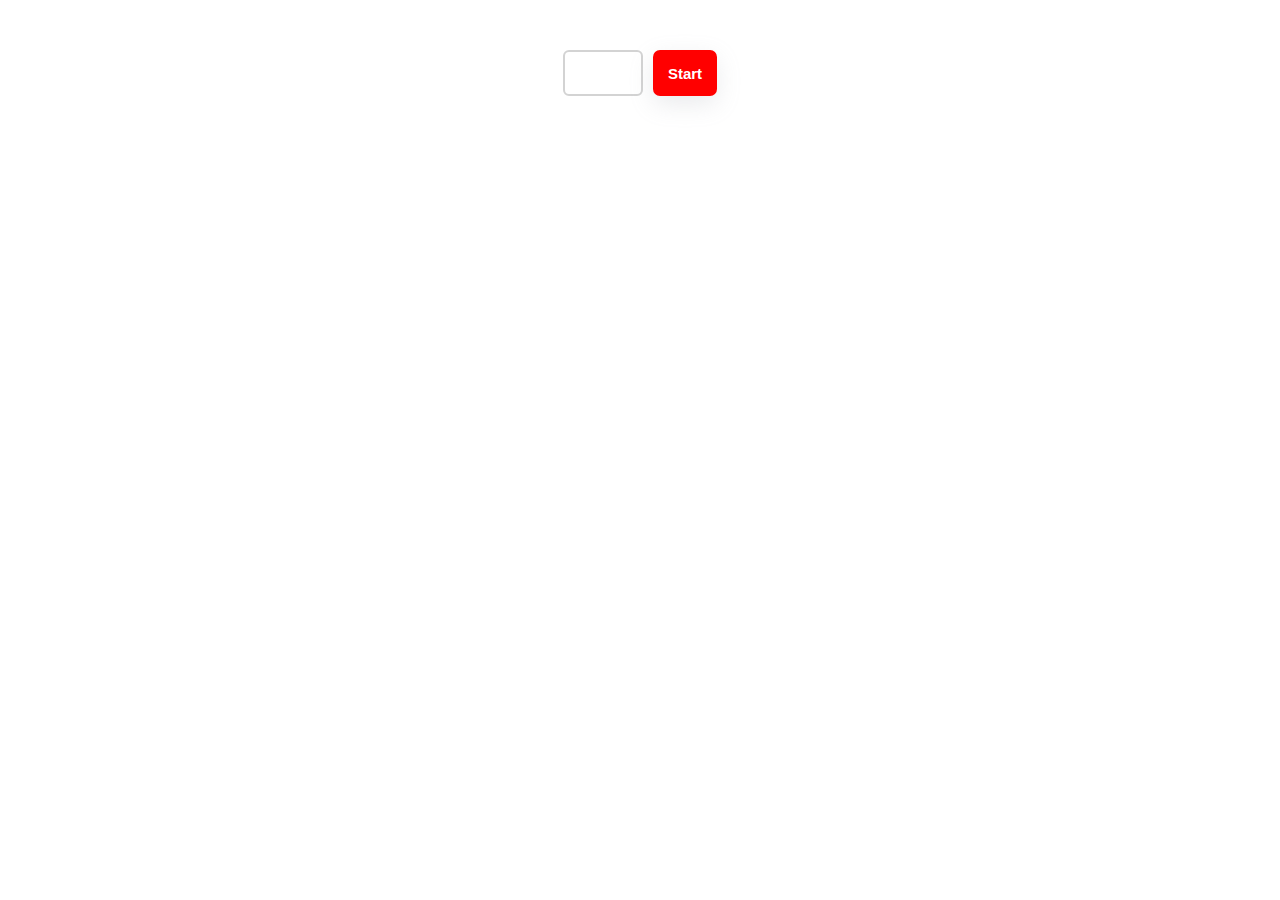
<file: BombGame/index.html>
<!DOCTYPE html>
<html lang="en">

<head>
    <meta charset="UTF-8">
    <meta http-equiv="X-UA-Compatible" content="IE=edge">
    <meta name="viewport" content="width=device-width, initial-scale=1.0">
    <!-- CSS only -->
    <link href="https://cdn.jsdelivr.net/npm/bootstrap@5.2.1/dist/css/bootstrap.min.css" rel="stylesheet"
        integrity="sha384-iYQeCzEYFbKjA/T2uDLTpkwGzCiq6soy8tYaI1GyVh/UjpbCx/TYkiZhlZB6+fzT" crossorigin="anonymous">
    <link rel="stylesheet" href="./assets/style.css">
    <title>Bomb Game</title>
</head>

<body>
    <div class="container">
        <div class="start">
            <input required type="number" min="0" max="20" id="bombCount" />
            <button type="submit" id="start">Start</button>
        </div>

        <div class="bomb-area-wrapper">

        </div>

    </div>
    <script src="./assets/app.js"></script>
</body>

</html>
</file>
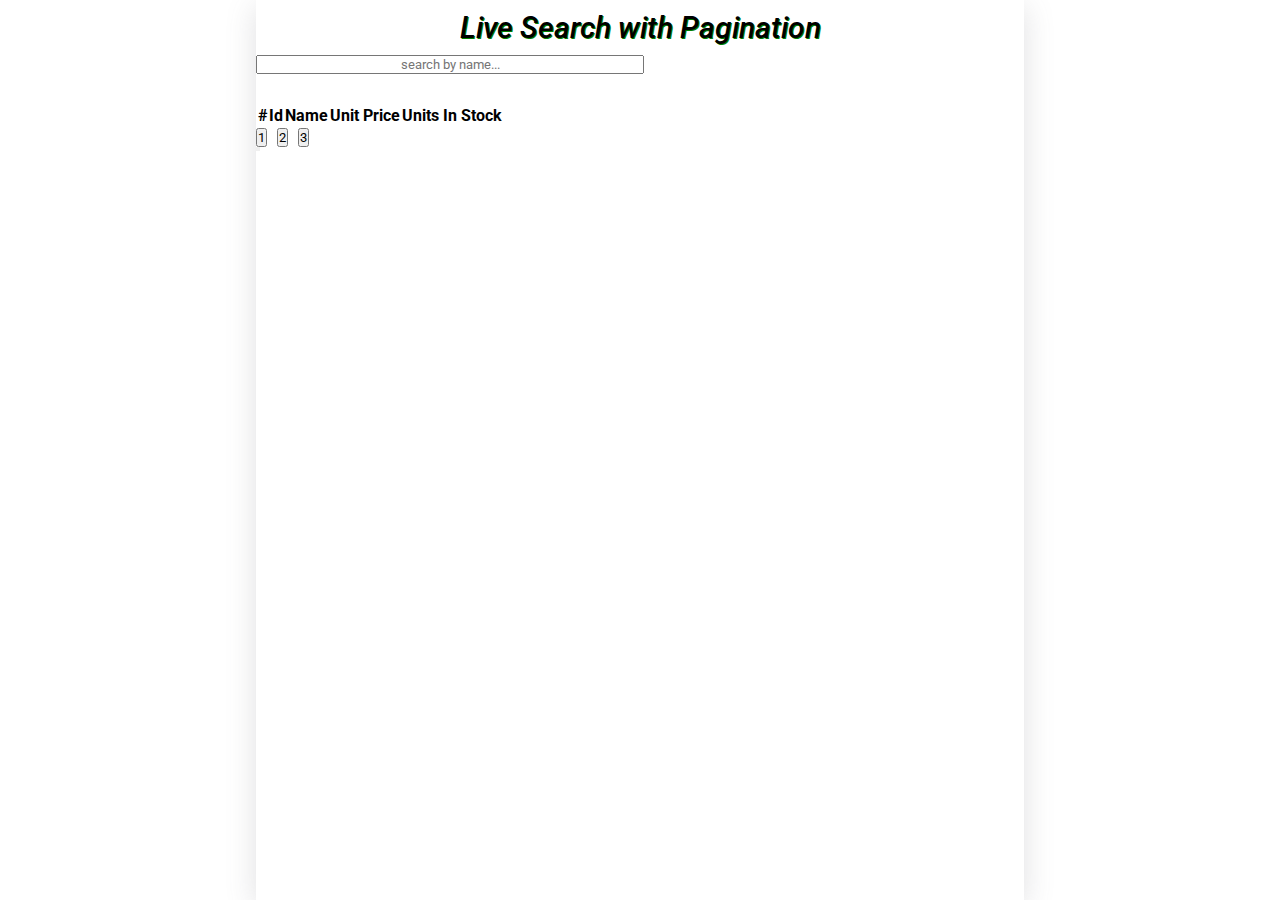
<file: Pagination/index.html>
<!DOCTYPE html>
<html lang="en">

<head>
    <meta charset="UTF-8">
    <meta http-equiv="X-UA-Compatible" content="IE=edge">
    <meta name="viewport" content="width=device-width, initial-scale=1.0">
    <!-- Bootstrap CSS only -->
    <link href="https://cdn.jsdelivr.net/npm/bootstrap@5.2.1/dist/css/bootstrap.min.css" rel="stylesheet"
        integrity="sha384-iYQeCzEYFbKjA/T2uDLTpkwGzCiq6soy8tYaI1GyVh/UjpbCx/TYkiZhlZB6+fzT" crossorigin="anonymous">
    <!-- Font Awesome Cdn -->
    <link rel="stylesheet" href="https://cdnjs.cloudflare.com/ajax/libs/font-awesome/6.2.0/css/all.min.css"
        integrity="sha512-xh6O/CkQoPOWDdYTDqeRdPCVd1SpvCA9XXcUnZS2FmJNp1coAFzvtCN9BmamE+4aHK8yyUHUSCcJHgXloTyT2A=="
        crossorigin="anonymous" referrerpolicy="no-referrer" />
    <!-- Google Fonts -->
    <link rel="preconnect" href="https://fonts.googleapis.com">
    <link rel="preconnect" href="https://fonts.gstatic.com" crossorigin>
    <link
        href="https://fonts.googleapis.com/css2?family=Epilogue:ital,wght@0,100;0,200;0,300;0,400;0,500;0,600;0,700;0,800;0,900;1,100;1,200;1,300;1,400;1,500;1,600;1,700;1,800;1,900&family=Nunito:ital,wght@0,200;0,300;0,400;0,500;0,600;0,700;0,800;0,900;1,200;1,300;1,400;1,500;1,600;1,700;1,800;1,900&family=Open+Sans:ital,wght@0,500;0,600;1,500;1,600&family=Permanent+Marker&family=Plus+Jakarta+Sans:ital,wght@0,200;0,300;0,400;0,500;0,600;0,700;0,800;1,200;1,300;1,400;1,500;1,600;1,700;1,800&family=Raleway:ital,wght@0,100;0,200;0,300;0,400;0,500;0,600;0,700;0,800;0,900;1,100;1,200;1,300;1,400;1,500;1,600;1,700;1,800;1,900&family=Roboto:ital,wght@0,100;0,300;0,400;0,500;0,700;0,900;1,100;1,300;1,400;1,500;1,700;1,900&display=swap"
        rel="stylesheet">
    <!-- Custom Css -->
    <link rel="stylesheet" href="style.css">
    <title>Pagination with Fetch</title>
</head>

<body>
    <div class="wrapper">
        <label for="search">Live Search with Pagination</label>
        <input class="form-control" type="text" id="search" placeholder="search by name..." />

        <div class="table-wrapper">
            <table class="table table-striped">
                <thead>
                    <tr>
                        <th scope="col">#</th>
                        <th scope="col">Id</th>
                        <th scope="col">Name</th>
                        <th scope="col">Unit Price</th>
                        <th scope="col">Units In Stock</th>
                    </tr>
                </thead>
                <tbody>
                </tbody>
            </table>
        </div>
        <div class="pagination">
            <button class="btn btn-primary prev-btn"><i class="fa-solid fa-arrow-left"></i></button>
            <div class="buttons">
                <button class="btn btn-primary buttons-digit button-1">1</button>
                <button class="btn btn-primary buttons-digit button-2">2</button>
                <button class="btn btn-primary buttons-digit button-3">3</button>
            </div>
            <button class="btn btn-primary next-btn"><i class="fa-solid fa-arrow-right"></i></button>
        </div>
    </div>

    <script src="app.js"></script>
</body>

</html>
</file>
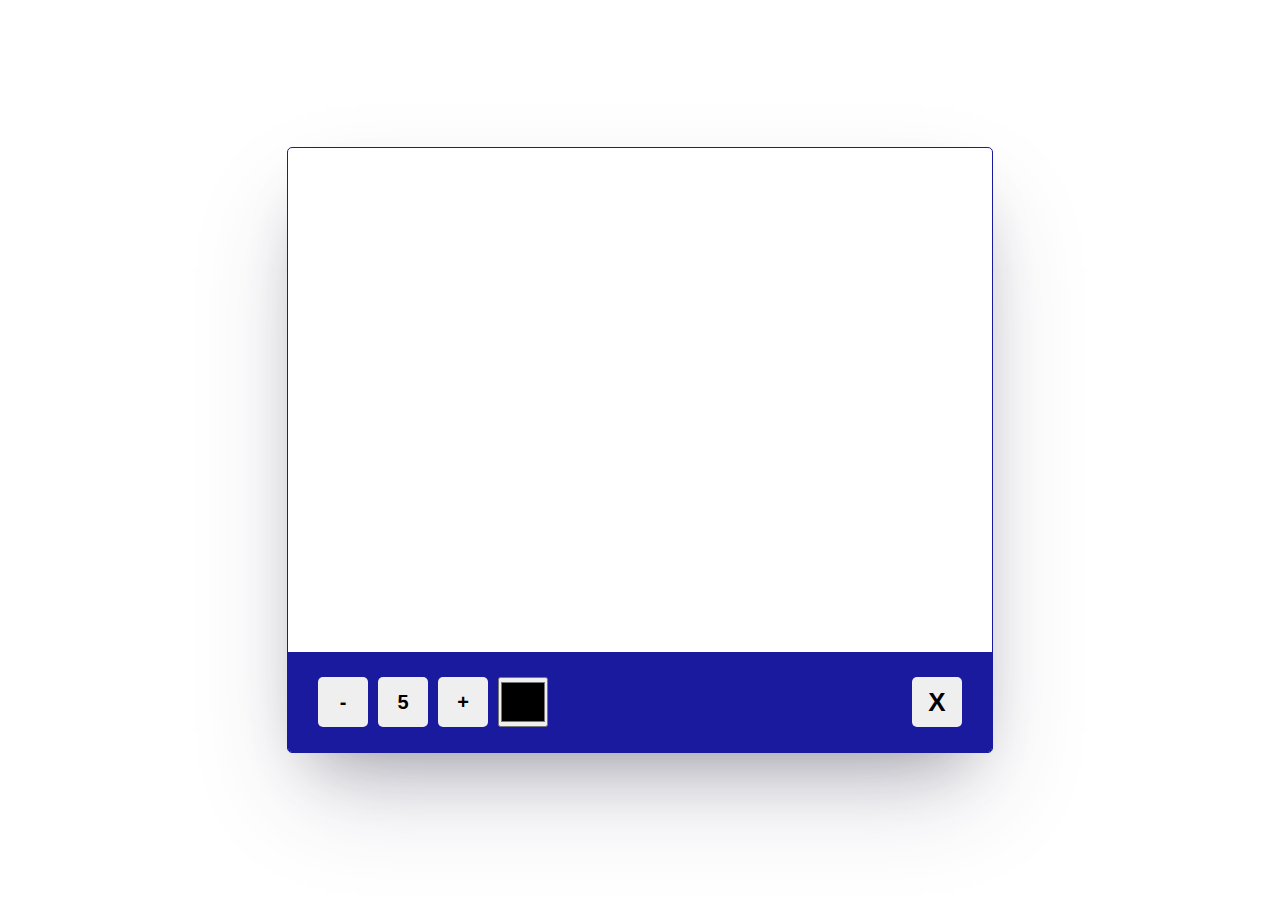
<file: Paint/index.html>
<!DOCTYPE html>
<html lang="en">
<head>
    <meta charset="UTF-8">
    <meta http-equiv="X-UA-Compatible" content="IE=edge">
    <meta name="viewport" content="width=device-width, initial-scale=1.0">
    <link rel="stylesheet" href="./assets/style.css">
    <title>Paint</title>
</head>
<body>
    <div class="paint-wrapper">
        <canvas width="874px" height="666px" class="paint-display">

        </canvas>
        <div class="paint-toolbar">
            <div class="toolbar-buttons">
                <button type="button" class="decrease">-</button>
                <button type="button" class="size">5</button>
                <button type="button" class="increase">+</button>
                <input type="color"></input>
            </div>
            <div class="toolbar-clear">
                <button type="button" class="clear">X</button>
            </div>
        </div>
    </div>
    <script src="./assets/app.js"></script>
</body>
</html>
</file>
<file: BombGame/assets/style.css>
input{
    line-height: 40px;
    border-radius: 6px;
    padding-left: 10px;
    font-size: 20px;
    text-align: center;
    appearance: none;
    border: 2px solid lightgray;
}
#start{
    margin-left: 10px;
    padding: 10px 15px;
    border-radius: 7px;
    border: none;
    outline: none;
    font-weight: bold;
    font-size: 15px;
    background: red;
    color: white;
    box-shadow: rgba(149, 157, 165, 0.2) 0px 8px 24px;
    transition: .2s;
}
#start:hover{
    background: darkred;
}
#start:disabled{
    background: rgba(248, 55, 55, 0.862);
}
.start{
    display: flex;
    justify-content: center;
    padding-top: 50px;
}
.bomb-area{
    width: 100%;
    display: flex;
    justify-content: center;
    flex-wrap: wrap;
}
body{
    height: 100vh;
    margin: 0;
    padding: 0;
}
.myBtn{
    padding: 30px;
    outline: none;
    border: 1px solid hotpink;
    background: green;
    transition: .2s;
}
.myBtn:hover{
    transform: scale(0.9);
    background: rgb(31, 157, 31);

}
.bomb-area-wrapper{
    margin-top: 30px;
}
</file>
<file: Pagination/style.css>
*{
    margin: 0;
    padding: 0;
    font-family: 'Roboto';
}
body{
    display: flex;
    justify-content: center;
    height: 100vh;
    overflow: hidden;
}
.wrapper{
    box-shadow: rgba(100, 100, 111, 0.2) 0px 7px 29px 0px;
    width: 60%;
}
.wrapper input{
    width: 50%;
    margin: 0 auto;
    text-align: center;
    margin-top: 10px;
    margin-bottom: 30px;
}
.wrapper label{
    display: block;
    font-size: 30px;
    text-align: center;
    margin-top: 10px;
    cursor: pointer;
    font-style: italic;
    font-weight: 500;
    text-shadow: 1px 1px green;
}
.wrapper .table-wrapper{
    max-height: 500px;
    overflow: auto;
}
.wrapper .table-wrapper thead{
    position: sticky;
    top: 0;
    background: white;
}
.pagination{
    justify-content: center;
}
.pagination button{
    margin-right: 6px;
}
</file>
<file: Paint/assets/style.css>
*{
    margin: 0;
    padding: 0;
}
body{
    display: flex;
    justify-content: center;
    align-items: center;
    height: 100vh;
}
.paint-wrapper{
    box-shadow: rgba(50, 50, 93, 0.25) 0px 50px 100px -20px, rgba(0, 0, 0, 0.3) 0px 30px 60px -30px;
    width: 55%;
    border-radius: 5px;
    border: 1px solid rgb(26, 26, 159);
    overflow: hidden;
}

.paint-display{
    height: 500px;
    width: 100%;
    cursor: crosshair;
}
.paint-toolbar{
    background-color: rgb(26, 26, 159);
    height: 100px;
    width: 100%;
    overflow: hidden;
    margin: 0;
    padding: 0;
    display: flex;
    box-sizing: border-box;
    justify-content: space-between;
    align-items: center;
}
.paint-toolbar .toolbar-buttons{
    display: flex;
    align-items: center;
    padding-left: 30px;
    height: 100%;
}
.paint-toolbar .toolbar-buttons button{
    margin-right: 10px;
}
.paint-toolbar .toolbar-clear{
    display: flex;
    align-items: center;
    padding-right: 30px;
    height: 100%;
    box-sizing: border-box;
}
button{
    width: 50px;
    height: 50px;
    font-weight: bolder;
    border-radius: 5px;
    border: none;
    font-size: 20px;
    transition: .2s;
}
button:hover{
    background: rgb(183, 183, 183);
}
.clear{
    font-size: 26px;
}
input{
    width: 50px;
    height: 50px;
}
</file>
